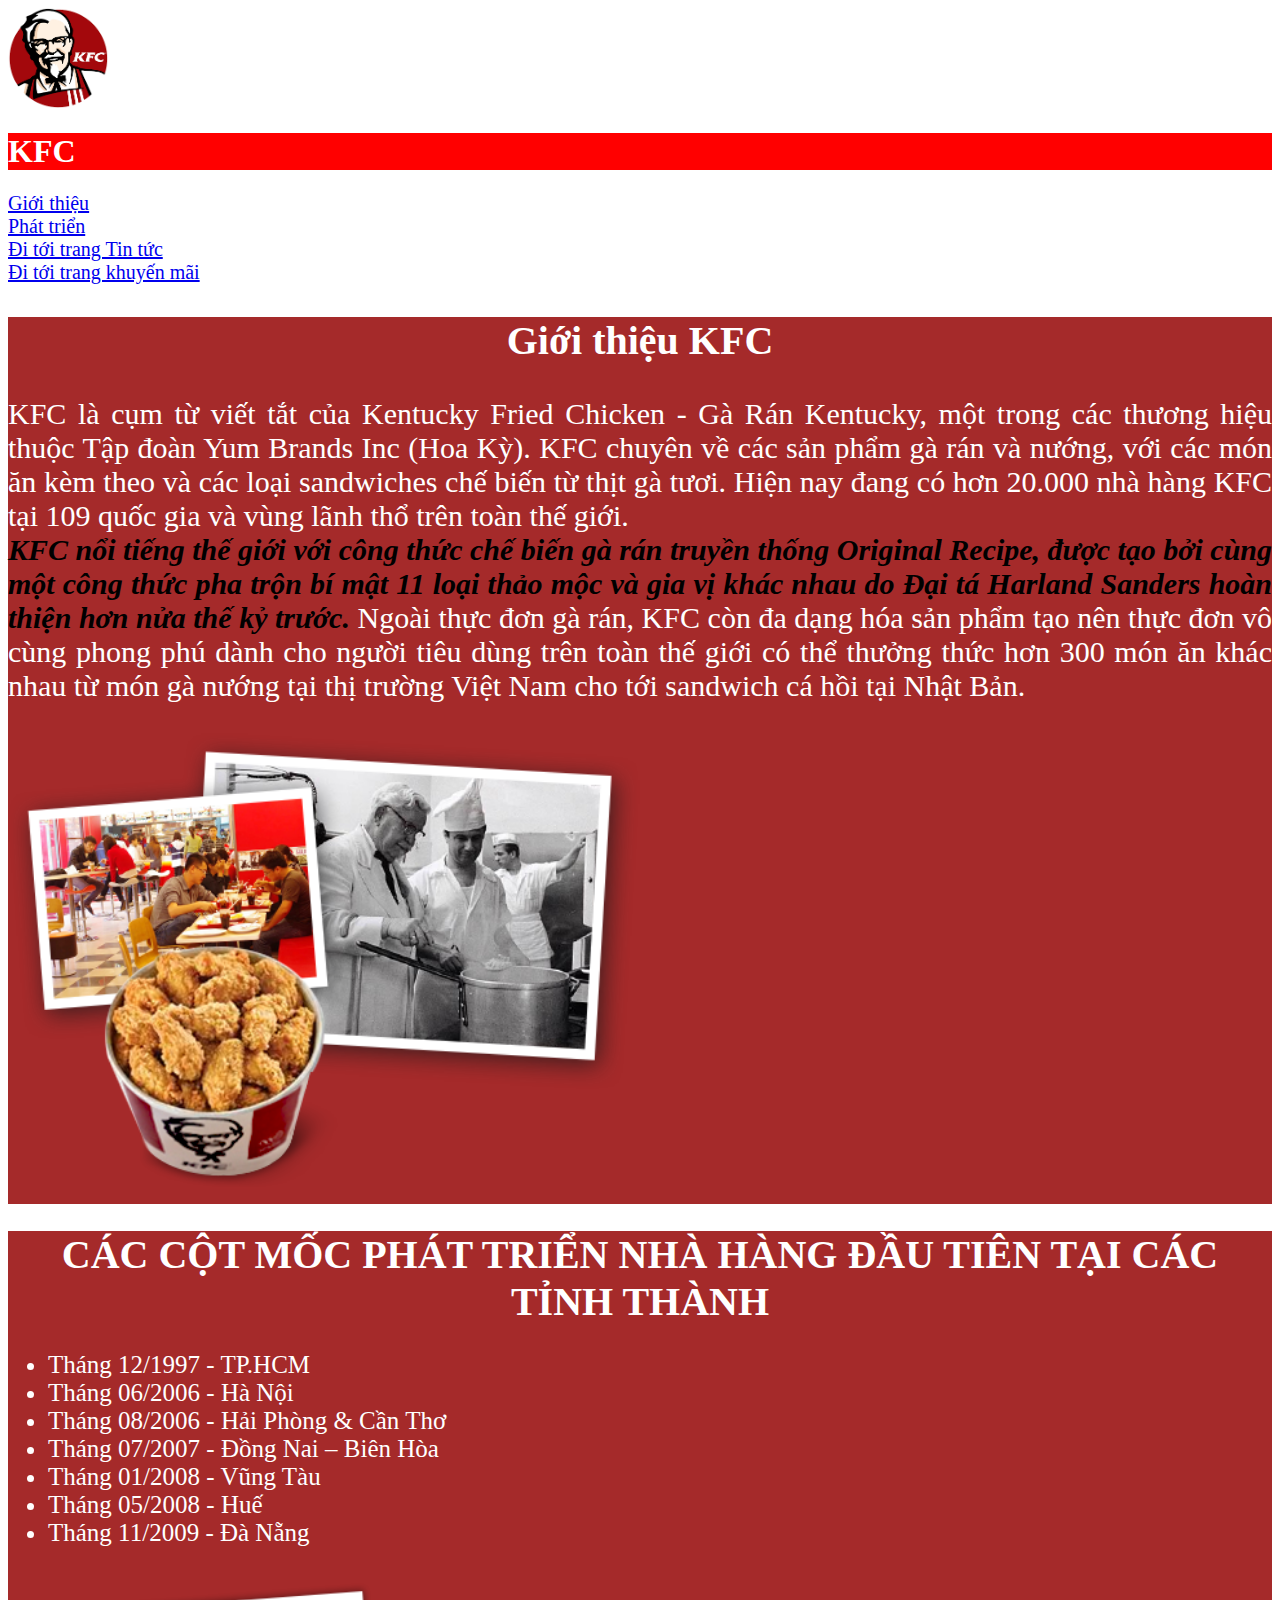
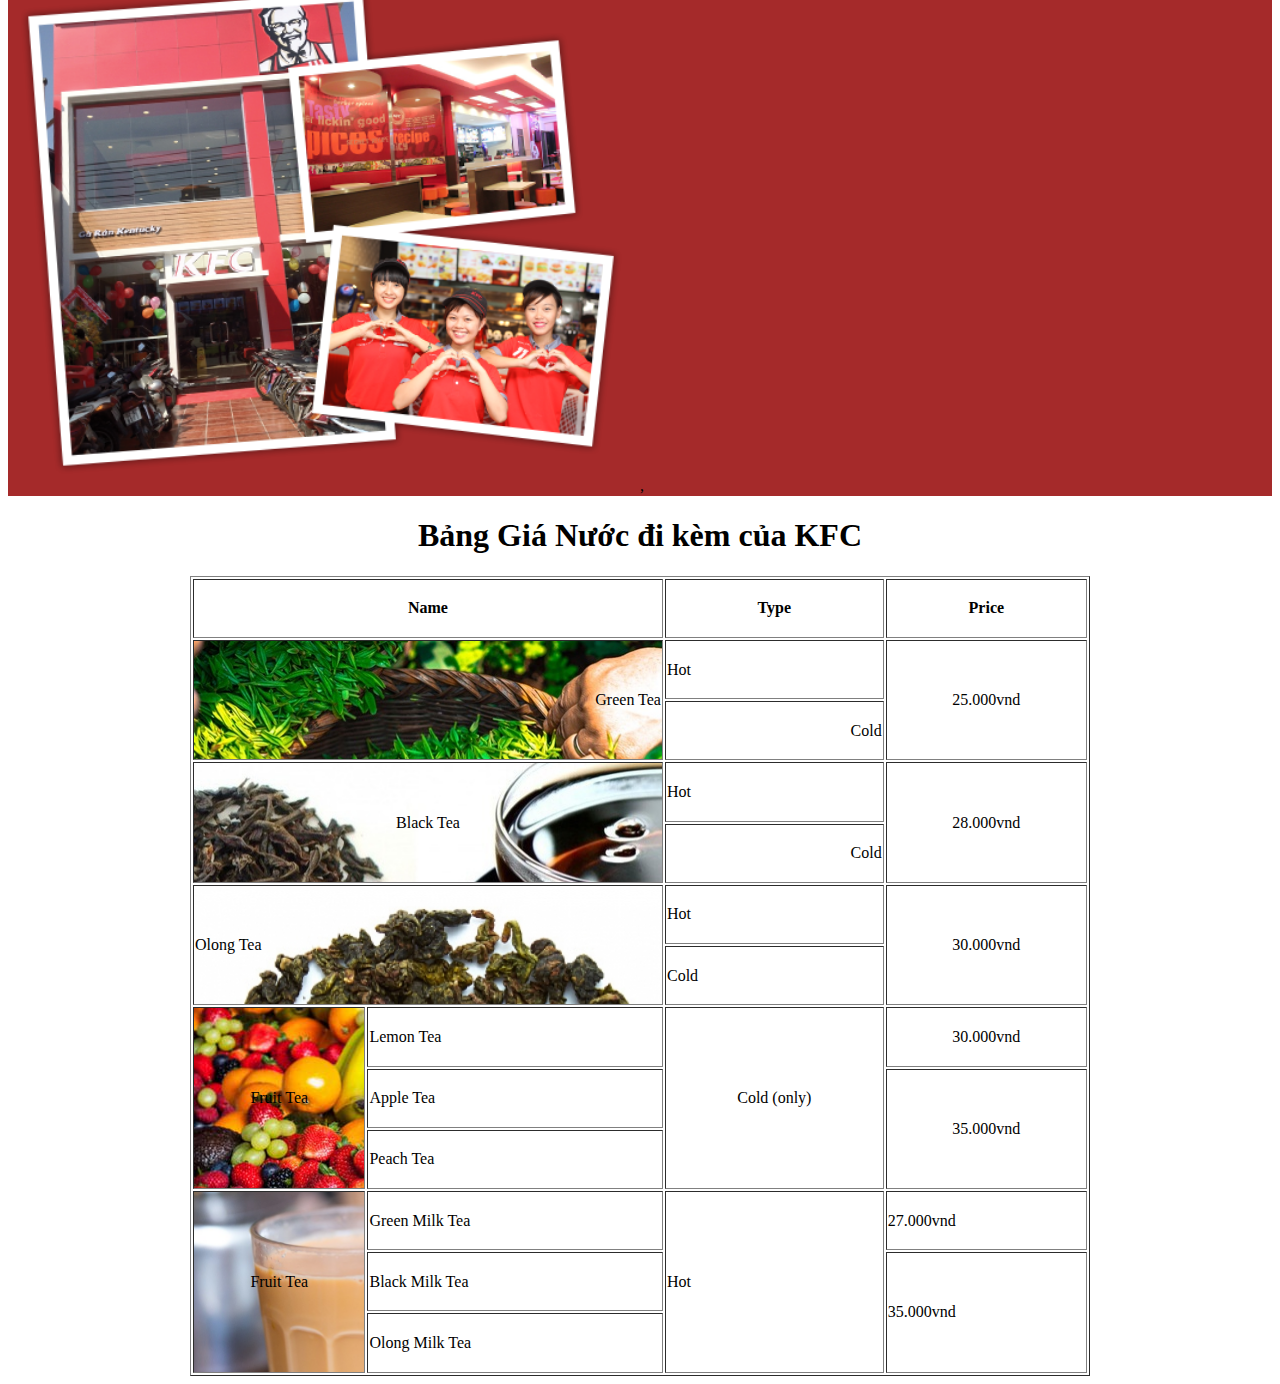
<file: kfc/index.html>
<!DOCTYPE html>
<html lang="en">
<head>
    <meta charset="UTF-8">
    <meta http-equiv="X-UA-Compatible" content="IE=edge">
    <meta name="viewport" content="width=device-width, initial-scale=1.0">
    <title>KFC.corp</title>
    <link rel="stylesheet" href="style.css">
</head>
<body>
    <div class="header">
        <img src="./img/logo.png" id="logo" width="100px" height="100px">
        <h1>KFC</h1>
    </div>

    <div class="carousel">
        <a href="#start">Giới thiệu</a>
        <br>
        <a href="#develop">Phát triển</a>
        <br>
        <a target="blank" href="./news/news.html">Đi tới trang Tin tức</a>
        <br>
        <a target="blank" href="https://kfcvietnam.com.vn/vi/khuyen-mai.html">Đi tới trang khuyến mãi</a>
    </div>

    <div class="intro" id="start">
        <h2>Giới thiệu KFC</h2>
        <p>
            KFC là cụm từ viết tắt của Kentucky Fried Chicken - Gà Rán Kentucky, một trong các thương hiệu thuộc Tập đoàn Yum Brands Inc (Hoa Kỳ). KFC chuyên về các sản phẩm gà rán và nướng, với các món ăn kèm theo và các loại sandwiches chế biến từ thịt gà tươi. Hiện nay đang có hơn 20.000 nhà hàng KFC tại 109 quốc gia và vùng lãnh thổ trên toàn thế giới.
            <br>
            <b><i>
                KFC nổi tiếng thế giới với công thức chế biến gà rán truyền thống Original Recipe, được tạo bởi cùng một công thức pha trộn bí mật 11 loại thảo mộc và gia vị khác nhau do Đại tá Harland Sanders hoàn thiện hơn nửa thế kỷ trước.
            </i></b>
            Ngoài thực đơn gà rán, KFC còn đa dạng hóa sản phẩm tạo nên thực đơn vô cùng phong phú dành cho người tiêu dùng trên toàn thế giới có thể thưởng thức hơn 300 món ăn khác nhau từ món gà nướng tại thị trường Việt Nam cho tới sandwich cá hồi tại Nhật Bản.
        </p>
        <img src="./img/about-pic-1.png" alt="pic1" width="50%">
    </div>

    <div class="address" id="develop">
        <h1>CÁC CỘT MỐC PHÁT TRIỂN NHÀ HÀNG ĐẦU TIÊN TẠI CÁC TỈNH THÀNH</h1>
        <ul>
            <li>Tháng 12/1997 - TP.HCM</li>
            <li>Tháng 06/2006 - Hà Nội</li>
            <li>Tháng 08/2006 - Hải Phòng & Cần Thơ</li>
            <li>Tháng 07/2007 - Đồng Nai – Biên Hòa</li>
            <li>Tháng 01/2008 - Vũng Tàu</li>
            <li>Tháng 05/2008 - Huế</li>
            <li>Tháng 11/2009 - Đà Nẵng</li>
        </ul>
        <img src="./img/about-pic-3.png" alt="pic3" width="50%">, 
    </div>

    <div class="menu">
        <h1>Bảng Giá Nước đi kèm của KFC</h1>
        <table border="1" width="900px" height="800px" align="center">
            <tr>
                <th colspan="2">Name</th>
                <th>Type</th>
                <th>Price</th>
            </tr>
            
            <tr>
                <td colspan="2" rowspan="2" align="right" background="img/greentea.jpg">Green Tea</td>
                <td>Hot</td>
                <td rowspan="2" align="center">25.000vnd</td>
            </tr>
            <tr>
                <td align="right">Cold</td>
            </tr>
            
            <tr>
                <td colspan="2" rowspan="2" align="center" background="img/blacktea.jpg">Black Tea</td>
                <td>Hot</td>
                <td rowspan="2" align="center">28.000vnd</td>
            </tr>
            <tr>
                <td align="right">Cold</td>
            </tr>

            <tr>
                <td colspan="2" rowspan="2" align="left" background="img/olongtea.jpg">Olong Tea</td>
                <td>Hot</td>
                <td rowspan="2" align="center">30.000vnd</td>
            </tr>
            <tr>
                <td align="left">Cold</td>
            </tr>
            
            <tr>
                <td rowspan="3" align="center" background="img/fruit.jpg">Fruit Tea</td>
                <td>Lemon Tea</td>
                <td rowspan="3" align="center">Cold (only)</td>
                <td align="center">30.000vnd</td>
            </tr>
            <tr>
                <td>Apple Tea</td>
                <td rowspan="2" align="center">35.000vnd</td>
            </tr>
            <tr>
                <td>Peach Tea</td>
            </tr>

            <tr>
                <td rowspan="3" align="center" background="img/milktea.png">Fruit Tea</td>
                <td>Green Milk Tea</td>
                <td rowspan="3" align="left">Hot</td>
                <td align="left">27.000vnd</td>
            </tr>
            <tr>
                <td>Black Milk Tea</td>
                <td rowspan="2" align="left">35.000vnd</td>
            </tr>
            <tr>
                <td>Olong Milk Tea</td>
            </tr>

        </table>
    </div>
</body>
</html>
</file>
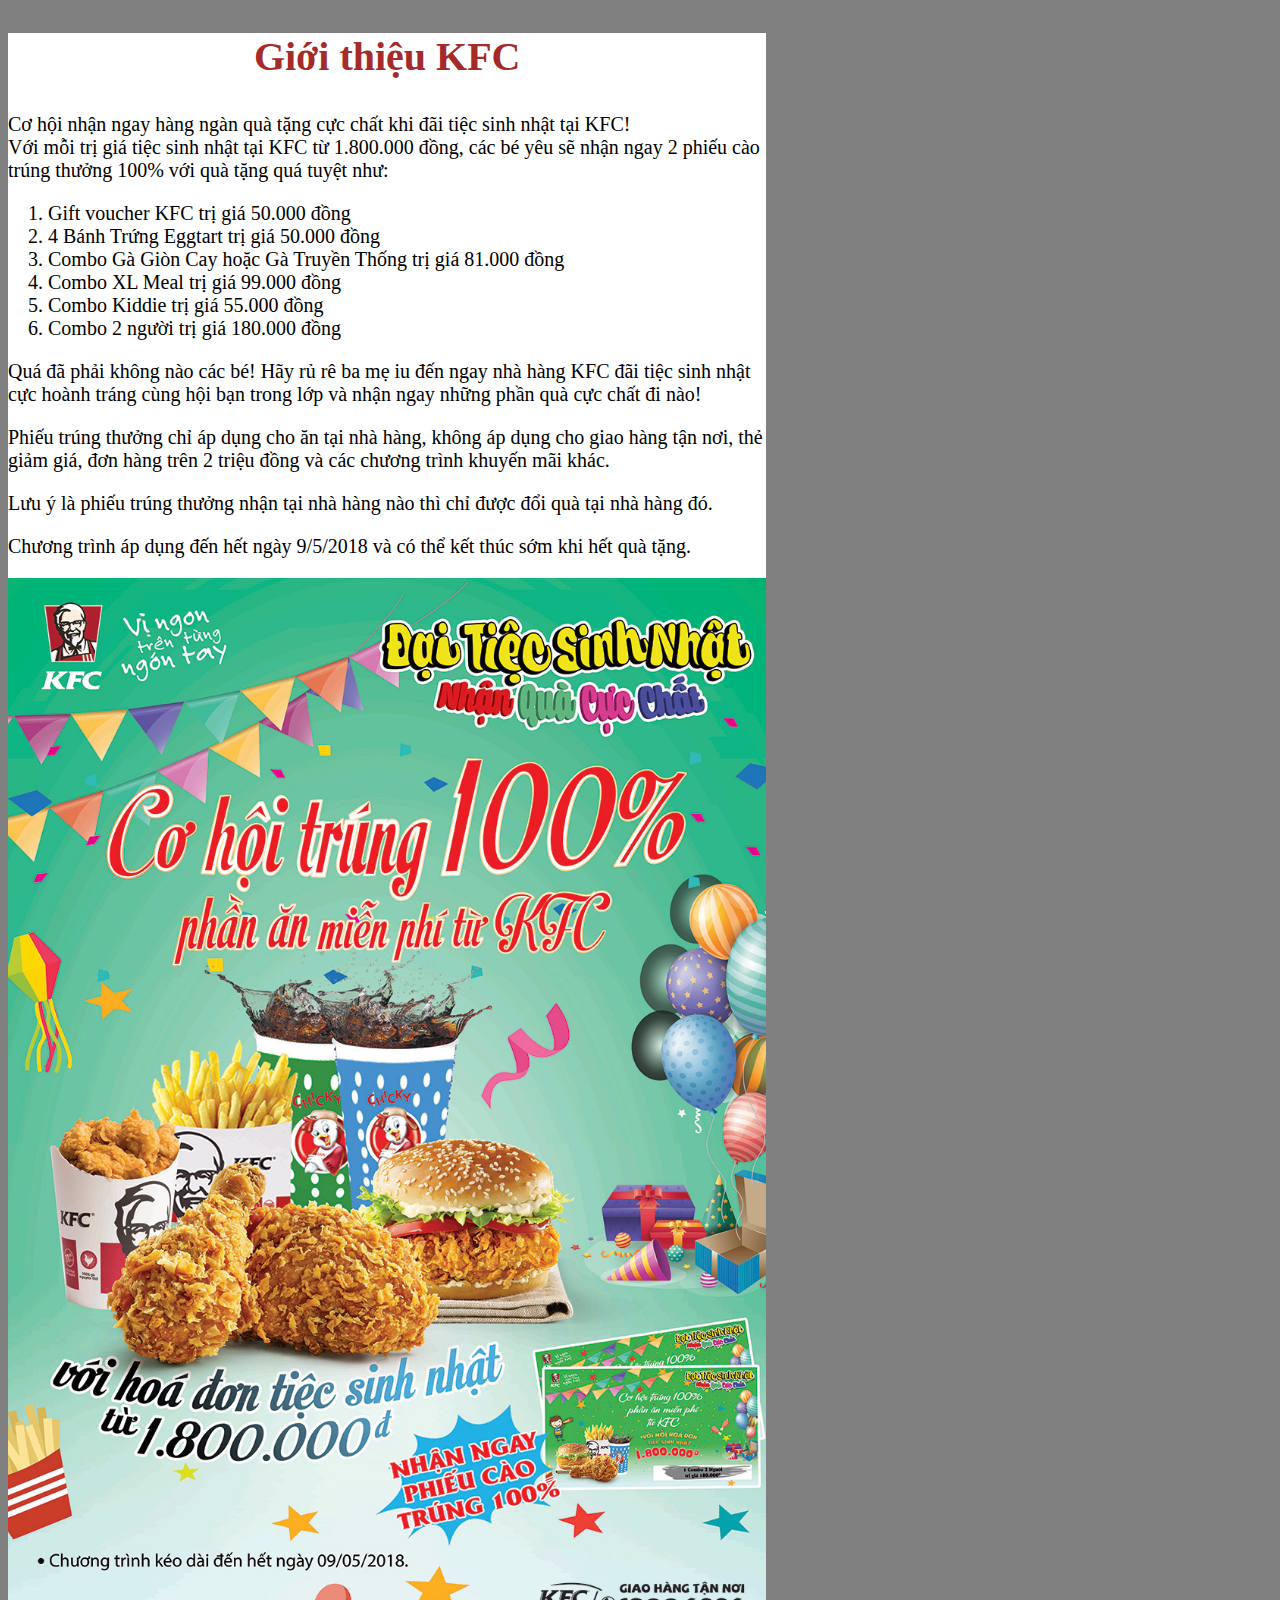
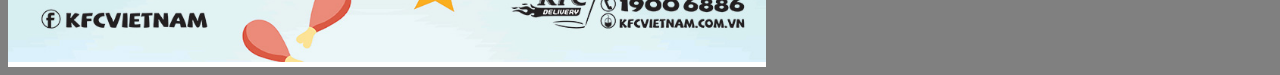
<file: kfc/news/news.html>
<!DOCTYPE html>
<html lang="en">
<head>
    <meta charset="UTF-8">
    <meta http-equiv="X-UA-Compatible" content="IE=edge">
    <meta name="viewport" content="width=device-width, initial-scale=1.0">
    <title>Tin tức</title>
    <link rel="stylesheet" href="style1.css">
</head>
<body class="news">
    <div class="NEWS">
        <h2>Giới thiệu KFC</h2>
        <p>
            Cơ hội nhận ngay hàng ngàn quà tặng cực chất khi đãi tiệc sinh nhật tại KFC!<br>
            Với mỗi trị giá tiệc sinh nhật tại KFC từ 1.800.000 đồng, các bé yêu sẽ nhận ngay 2 phiếu cào trúng thưởng 100% với quà tặng quá tuyệt như:
        </p>
        <ol>
            <li>Gift voucher KFC trị giá 50.000 đồng</li>
            <li>4 Bánh Trứng Eggtart trị giá 50.000 đồng</li>
            <li>Combo Gà Giòn Cay hoặc Gà Truyền Thống trị giá 81.000 đồng</li>
            <li>Combo XL Meal trị giá 99.000 đồng</li>
            <li>Combo Kiddie trị giá 55.000 đồng</li>
            <li>Combo 2 người trị giá 180.000 đồng</li>
        </ol>
        <p>
            Quá đã phải không nào các bé! Hãy rủ rê ba mẹ iu đến ngay nhà hàng KFC đãi tiệc sinh nhật cực hoành tráng cùng hội bạn trong lớp và nhận ngay những phần quà cực chất đi nào!
        </p>
        <p>
            Phiếu trúng thưởng chỉ áp dụng cho ăn tại nhà hàng, không áp dụng cho giao hàng tận nơi, thẻ giảm giá, đơn hàng trên 2 triệu đồng và các chương trình khuyến mãi khác.
        </p>
        <p>
            Lưu ý là phiếu trúng thưởng nhận tại nhà hàng nào thì chỉ được đổi quà tại nhà hàng đó.
        </p>
        <p>
            Chương trình áp dụng đến hết ngày 9/5/2018 và có thể kết thúc sớm khi hết quà tặng.
        </p>
        <img src="../img/poster.jpg" alt="poster" width="100%">
    </div>
</body>
</html>
</file>
<file: kfc/style.css>
.header h1{
    background-color: red;
    color: white;
    text-align: left;
}

.carousel {

    font-size: 20px;
}

.intro,.address{
    background-color: brown;
}

.intro h2{
    text-align: center;
    font-size: 40px;
    color: white;
}

.intro p, b{
    color: white;
    font-size: 30px;
    text-align: justify;
}

.intro b{
    color: black;
}

.address h1{
    text-align: center;
    font-size: 40px;
    color: white;
}

.address ul{
    font-size:25px;
    color: white;
}

.menu h1{
    text-align: center;
}
</file>
<file: kfc/news/style1.css>
.news{
    background-color: grey;
}

.NEWS{
    background-color: white;
    font-size: 20px;
    width: 60%;
}

.NEWS h2{
    text-align: center;
    font-size: 40px;
    color: brown;
}
</file>
